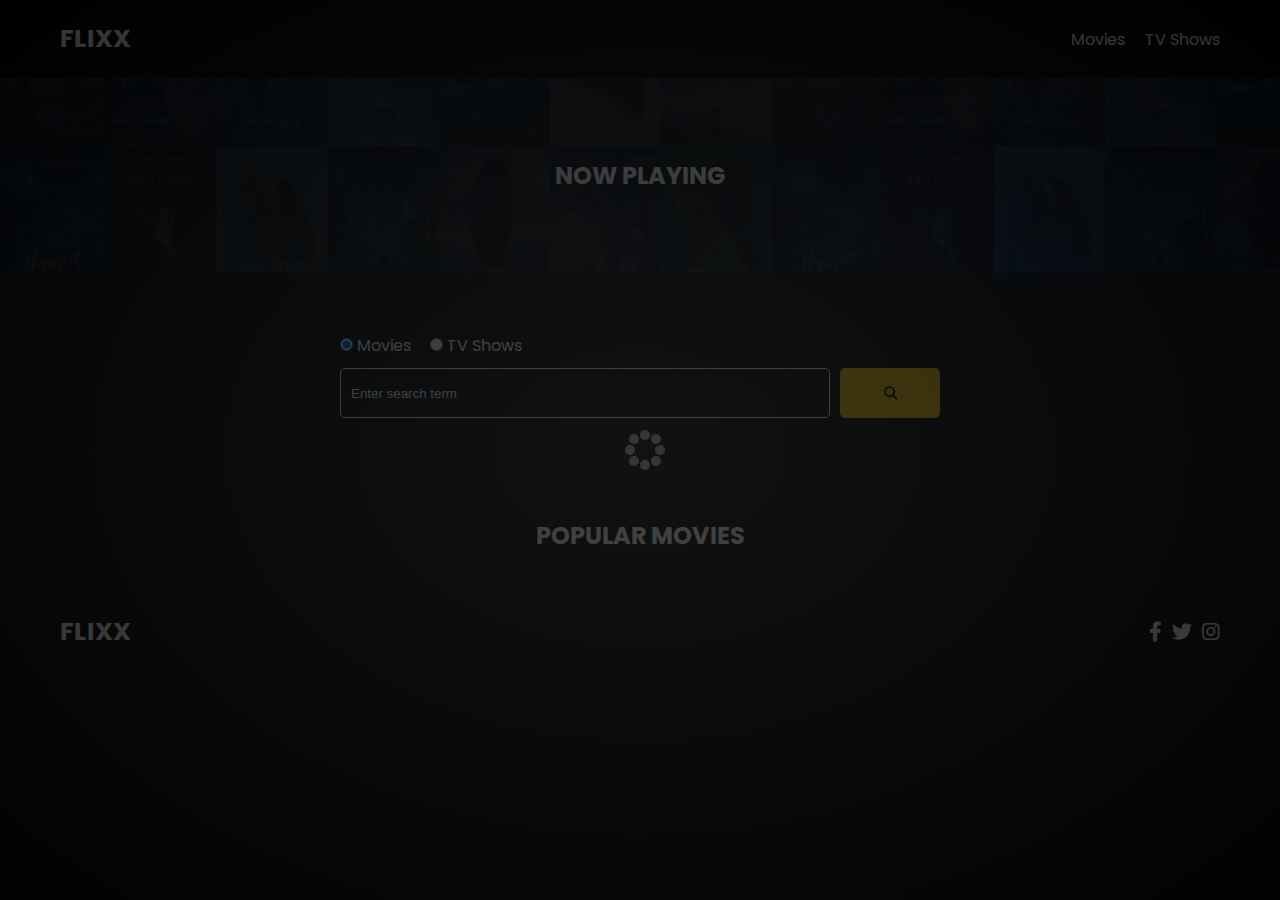
<file: index.html>
<!DOCTYPE html>
<html lang="en">

<head>
  <meta charset="UTF-8" />
  <meta http-equiv="X-UA-Compatible" content="IE=edge" />
  <meta name="viewport" content="width=device-width, initial-scale=1.0" />
  <link rel="preconnect" href="https://fonts.googleapis.com" />
  <link rel="preconnect" href="https://fonts.gstatic.com" crossorigin />
  <link href="https://fonts.googleapis.com/css2?family=Poppins:wght@300;400;700&display=swap" rel="stylesheet" />
  <link rel="stylesheet" href="lib/swiper.css" />
  <link rel="stylesheet" href="lib/fontawesome.css" />
  <link rel="stylesheet" href="css/style.css" />
  <link rel="stylesheet" href="css/spinner.css" />
  <script src="lib/swiper.js"></script>
  <script src="js/script.js" defer></script>
  <title>Flixx</title>
</head>

<body>
  <header class="main-header">
    <div class="container">
      <div class="logo"><a href="/">FLIXX</a></div>
      <nav>
        <ul>
          <li>
            <a class="nav-link" href="/">Movies</a>
          </li>
          <li>
            <a class="nav-link" href="/shows.html">TV Shows</a>
          </li>
        </ul>
      </nav>
    </div>
  </header>

  <!-- Now Playing Section -->
  <section class="now-playing">
    <h2>Now Playing</h2>
    <div class="swiper">
      <div class="swiper-wrapper">
        <!-- <div class="swiper-slide">
            <a href="movie-details.html?id=1">
              <img src="./images/no-image.jpg" alt="Movie Title" />
            </a>
            <h4 class="swiper-rating">
              <i class="fas fa-star text-secondary"></i> 8 / 10
            </h4>
          </div> -->
      </div>
    </div>
  </section>

  <!-- Search Movies -->
  <section class="search">
    <div class="container">
      <div id="alert"></div>
      <form action="/search.html" class="search-form">
        <!-- movies and shows radio box -->
        <div class="search-radio">
          <input type="radio" id="movie" name="type" value="movie" checked />
          <label for="movies">Movies</label>
          <input type="radio" id="tv" name="type" value="tv" />
          <label for="shows">TV Shows</label>
        </div>
        <div class="search-flex">
          <input type="text" name="search-term" id="search-term" placeholder="Enter search term" />
          <button class="btn" type="submit">
            <i class="fas fa-search"></i>
          </button>
        </div>
      </form>
    </div>
  </section>

  <!-- Popular Movies -->
  <section class="container">
    <h2>Popular Movies</h2>
    <div id="popular-movies" class="grid"></div>
  </section>

  <!-- Footer -->
  <footer class="main-footer">
    <div class="container">
      <div class="logo"><span>FLIXX</span></div>
      <div class="social-links">
        <a href="https://www.facebook.com" target="_blank"><i class="fab fa-facebook-f"></i></a>
        <a href="https://www.twitter.com" target="_blank"><i class="fab fa-twitter"></i></a>
        <a href="https://www.instagram.com" target="_blank"><i class="fab fa-instagram"></i></a>
      </div>
    </div>
  </footer>

  <div class="spinner"></div>
</body>

</html>
</file>
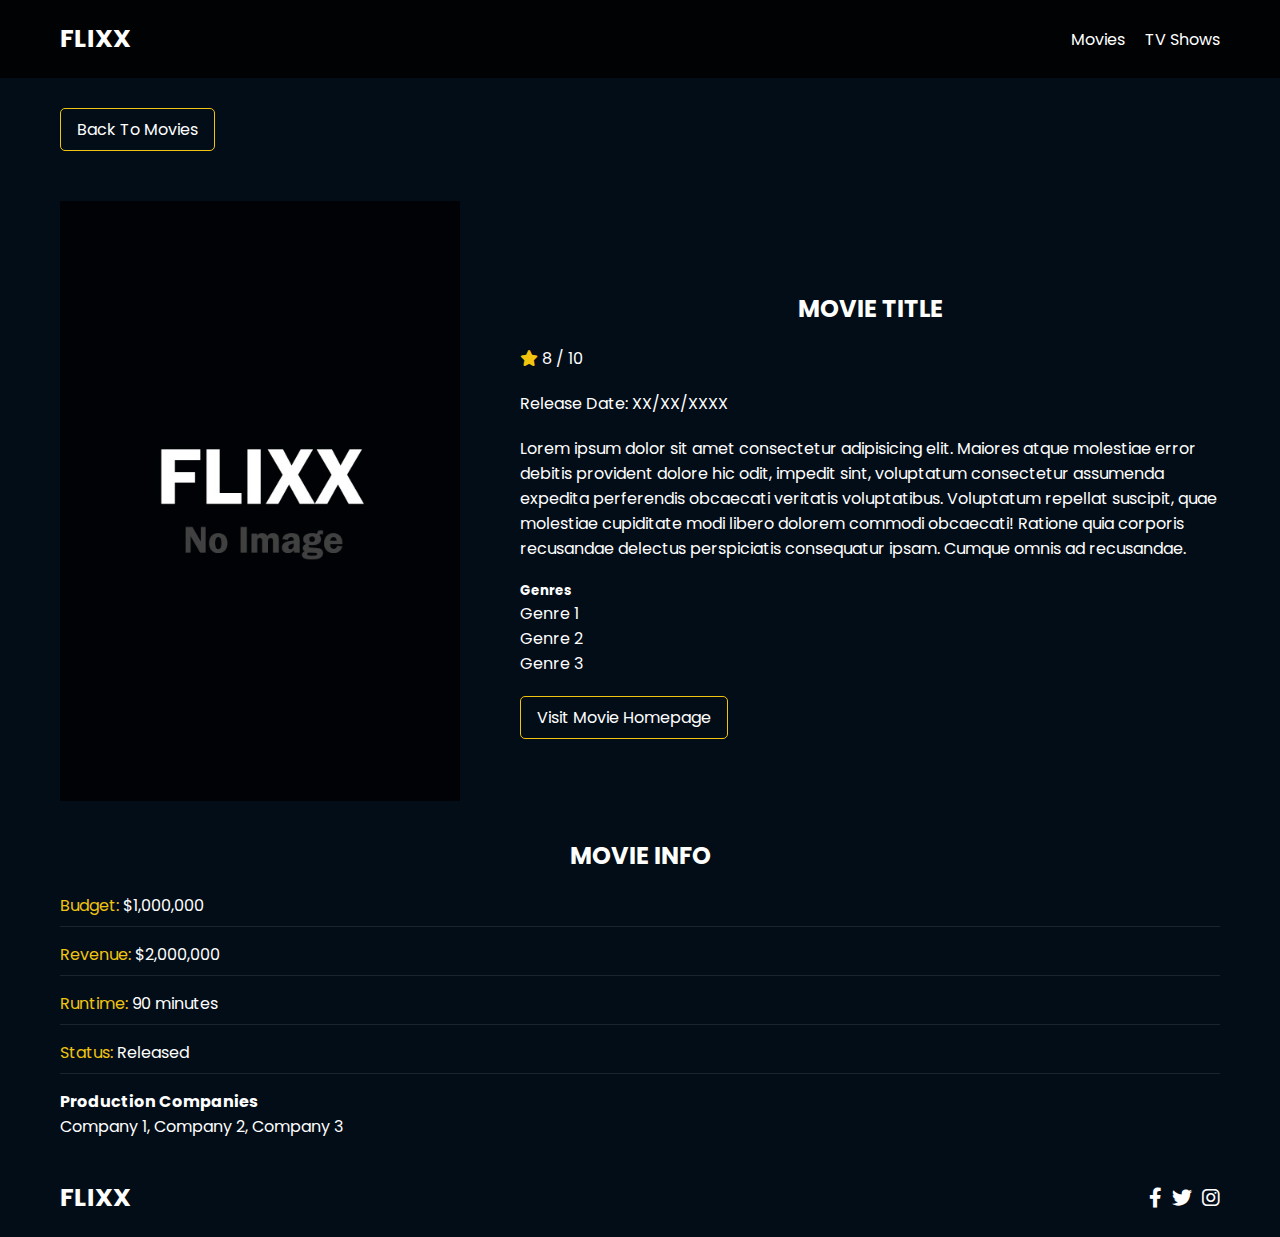
<file: movie-details.html>
<!DOCTYPE html>
<html lang="en">
  <head>
    <meta charset="UTF-8" />
    <meta http-equiv="X-UA-Compatible" content="IE=edge" />
    <meta name="viewport" content="width=device-width, initial-scale=1.0" />
    <link rel="preconnect" href="https://fonts.googleapis.com" />
    <link rel="preconnect" href="https://fonts.gstatic.com" crossorigin />
    <link
      href="https://fonts.googleapis.com/css2?family=Poppins:wght@300;400;700&display=swap"
      rel="stylesheet"
    />
    <link rel="stylesheet" href="lib/fontawesome.css" />
    <link rel="stylesheet" href="css/style.css" />
    <link rel="stylesheet" href="css/spinner.css" />
    <script src="js/script.js" defer></script>
    <title>Flixx | Movie Details</title>
  </head>
  <body>
    <header class="main-header">
      <div class="container">
        <div class="logo"><a href="/">FLIXX</a></div>
        <nav>
          <ul>
            <li>
              <a class="nav-link" href="/">Movies</a>
            </li>
            <li>
              <a class="nav-link" href="/shows.html">TV Shows</a>
            </li>
          </ul>
        </nav>
      </div>
    </header>

    <!-- Movie Details -->
    <section class="container">
      <div class="back">
        <a class="btn" href="index.html">Back To Movies</a>
      </div>
      <!-- Movie Details Output -->
      <div id="movie-details">
        <div class="details-top">
          <div>
            <img
              src="images/no-image.jpg"
              class="card-img-top"
              alt="Movie Title"
            />
          </div>
          <div>
            <h2>Movie Title</h2>
            <p>
              <i class="fas fa-star text-primary"></i>
              8 / 10
            </p>
            <p class="text-muted">Release Date: XX/XX/XXXX</p>
            <p>
              Lorem ipsum dolor sit amet consectetur adipisicing elit. Maiores
              atque molestiae error debitis provident dolore hic odit, impedit
              sint, voluptatum consectetur assumenda expedita perferendis
              obcaecati veritatis voluptatibus. Voluptatum repellat suscipit,
              quae molestiae cupiditate modi libero dolorem commodi obcaecati!
              Ratione quia corporis recusandae delectus perspiciatis consequatur
              ipsam. Cumque omnis ad recusandae.
            </p>
            <h5>Genres</h5>
            <ul class="list-group">
              <li>Genre 1</li>
              <li>Genre 2</li>
              <li>Genre 3</li>
            </ul>
            <a href="#" target="_blank" class="btn">Visit Movie Homepage</a>
          </div>
        </div>
        <div class="details-bottom">
          <h2>Movie Info</h2>
          <ul>
            <li><span class="text-secondary">Budget:</span> $1,000,000</li>
            <li><span class="text-secondary">Revenue:</span> $2,000,000</li>
            <li><span class="text-secondary">Runtime:</span> 90 minutes</li>
            <li><span class="text-secondary">Status:</span> Released</li>
          </ul>
          <h4>Production Companies</h4>
          <div class="list-group">Company 1, Company 2, Company 3</div>
        </div>
      </div>
    </section>

    <!-- Footer -->
    <footer class="main-footer">
      <div class="container">
        <div class="logo"><span>FLIXX</span></div>
        <div class="social-links">
          <a href="https://www.facebook.com" target="_blank"
            ><i class="fab fa-facebook-f"></i
          ></a>
          <a href="https://www.twitter.com" target="_blank"
            ><i class="fab fa-twitter"></i
          ></a>
          <a href="https://www.instagram.com" target="_blank"
            ><i class="fab fa-instagram"></i
          ></a>
        </div>
      </div>
    </footer>

    <div class="spinner"></div>
  </body>
</html>
</file>
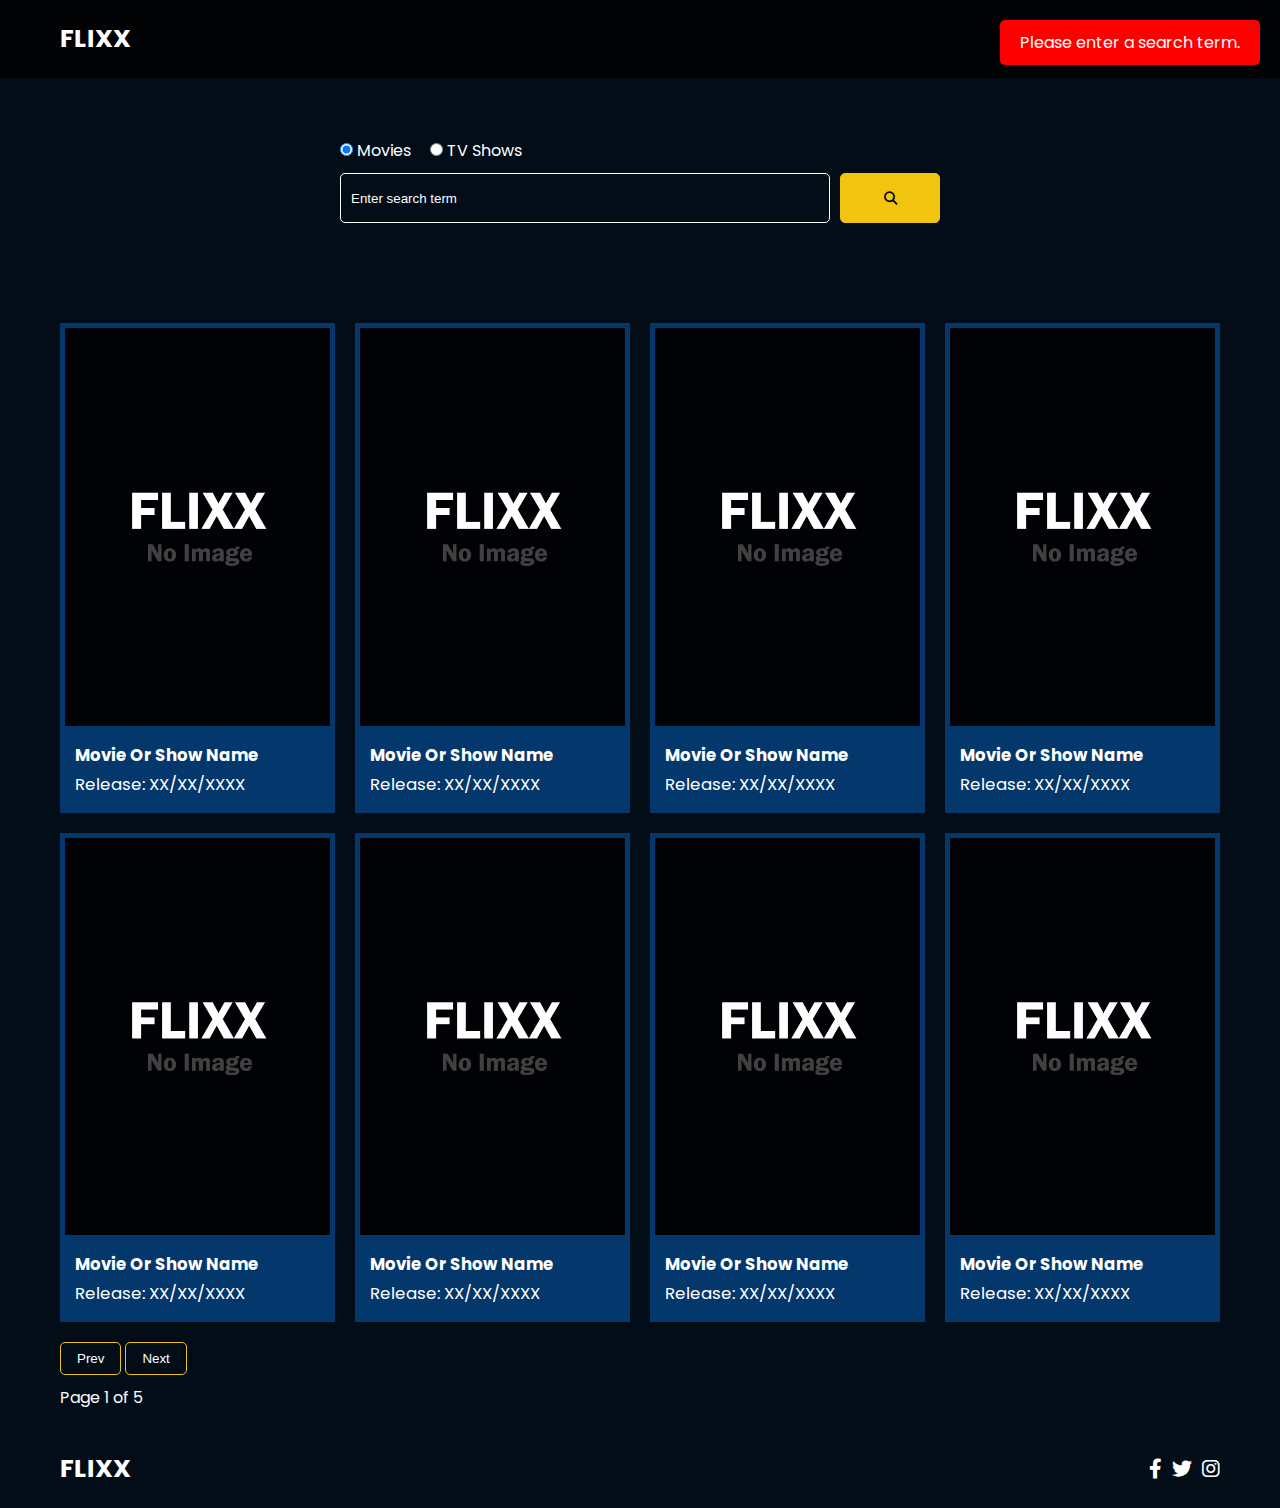
<file: search.html>
<!DOCTYPE html>
<html lang="en">
  <head>
    <meta charset="UTF-8" />
    <meta http-equiv="X-UA-Compatible" content="IE=edge" />
    <meta name="viewport" content="width=device-width, initial-scale=1.0" />
    <link rel="preconnect" href="https://fonts.googleapis.com" />
    <link rel="preconnect" href="https://fonts.gstatic.com" crossorigin />
    <link
      href="https://fonts.googleapis.com/css2?family=Poppins:wght@300;400;700&display=swap"
      rel="stylesheet"
    />
    <link rel="stylesheet" href="lib/fontawesome.css" />
    <link rel="stylesheet" href="css/style.css" />
    <link rel="stylesheet" href="css/spinner.css" />
    <script src="js/script.js" defer></script>
    <title>Flixx | Search Movies & Shows</title>
  </head>
  <body>
    <header class="main-header">
      <div class="container">
        <div class="logo"><a href="/">FLIXX</a></div>
        <nav>
          <ul>
            <li>
              <a class="nav-link" href="/">Movies</a>
            </li>
            <li>
              <a class="nav-link" href="/shows.html">TV Shows</a>
            </li>
          </ul>
        </nav>
      </div>
    </header>

    <!-- Search Movies -->
    <section class="search">
      <div class="container">
        <div id="alert"></div>
        <form action="/search.html" class="search-form">
          <div class="search-radio">
            <input type="radio" id="movie" name="type" value="movie" checked />
            <label for="movies">Movies</label>
            <input type="radio" id="tv" name="type" value="tv" />
            <label for="shows">TV Shows</label>
          </div>
          <div class="search-flex">
            <input
              type="text"
              name="search-term"
              id="search-term"
              placeholder="Enter search term"
            />
            <button class="btn" type="submit">
              <i class="fas fa-search"></i>
            </button>
          </div>
        </form>
      </div>
    </section>

    <!-- Search Results -->
    <section id="search-results-wrapper" class="container">
      <heading id="search-results-heading"></heading>
      <div id="search-results" class="grid">
        <div class="card">
          <a href="#">
            <img src="images/no-image.jpg" class="card-img-top" alt="" />
          </a>
          <div class="card-body">
            <h5 class="card-title">Movie Or Show Name</h5>
            <p class="card-text">
              <small class="text-muted">Release: XX/XX/XXXX</small>
            </p>
          </div>
        </div>
        <div class="card">
          <a href="#">
            <img src="images/no-image.jpg" class="card-img-top" alt="" />
          </a>
          <div class="card-body">
            <h5 class="card-title">Movie Or Show Name</h5>
            <p class="card-text">
              <small class="text-muted">Release: XX/XX/XXXX</small>
            </p>
          </div>
        </div>
        <div class="card">
          <a href="#">
            <img src="images/no-image.jpg" class="card-img-top" alt="" />
          </a>
          <div class="card-body">
            <h5 class="card-title">Movie Or Show Name</h5>
            <p class="card-text">
              <small class="text-muted">Release: XX/XX/XXXX</small>
            </p>
          </div>
        </div>
        <div class="card">
          <a href="#">
            <img src="images/no-image.jpg" class="card-img-top" alt="" />
          </a>
          <div class="card-body">
            <h5 class="card-title">Movie Or Show Name</h5>
            <p class="card-text">
              <small class="text-muted">Release: XX/XX/XXXX</small>
            </p>
          </div>
        </div>
        <div class="card">
          <a href="#">
            <img src="images/no-image.jpg" class="card-img-top" alt="" />
          </a>
          <div class="card-body">
            <h5 class="card-title">Movie Or Show Name</h5>
            <p class="card-text">
              <small class="text-muted">Release: XX/XX/XXXX</small>
            </p>
          </div>
        </div>
        <div class="card">
          <a href="#">
            <img src="images/no-image.jpg" class="card-img-top" alt="" />
          </a>
          <div class="card-body">
            <h5 class="card-title">Movie Or Show Name</h5>
            <p class="card-text">
              <small class="text-muted">Release: XX/XX/XXXX</small>
            </p>
          </div>
        </div>
        <div class="card">
          <a href="#">
            <img src="images/no-image.jpg" class="card-img-top" alt="" />
          </a>
          <div class="card-body">
            <h5 class="card-title">Movie Or Show Name</h5>
            <p class="card-text">
              <small class="text-muted">Release: XX/XX/XXXX</small>
            </p>
          </div>
        </div>
        <div class="card">
          <a href="#">
            <img src="images/no-image.jpg" class="card-img-top" alt="" />
          </a>
          <div class="card-body">
            <h5 class="card-title">Movie Or Show Name</h5>
            <p class="card-text">
              <small class="text-muted">Release: XX/XX/XXXX</small>
            </p>
          </div>
        </div>
      </div>
      <div id="pagination">
        <div class="pagination">
          <button class="btn btn-primary" id="prev">Prev</button>
          <button class="btn btn-primary" id="next">Next</button>
          <div class="page-counter">Page 1 of 5</div>
        </div>
      </div>
    </section>

    <!-- Footer -->
    <footer class="main-footer">
      <div class="container">
        <div class="logo"><span>FLIXX</span></div>
        <div class="social-links">
          <a href="https://www.facebook.com" target="_blank"
            ><i class="fab fa-facebook-f"></i
          ></a>
          <a href="https://www.twitter.com" target="_blank"
            ><i class="fab fa-twitter"></i
          ></a>
          <a href="https://www.instagram.com" target="_blank"
            ><i class="fab fa-instagram"></i
          ></a>
        </div>
      </div>
    </footer>

    <div class="spinner"></div>
  </body>
</html>
</file>
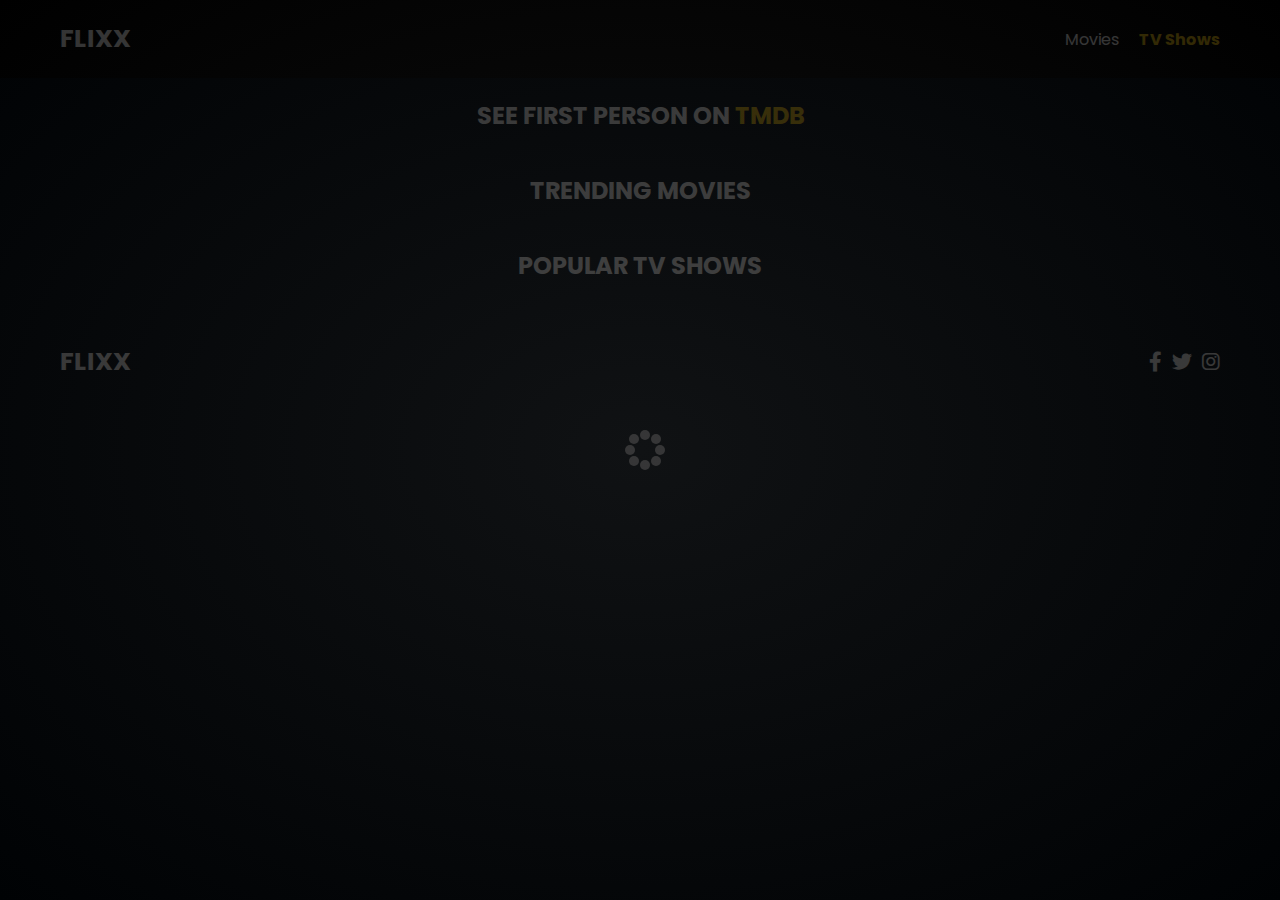
<file: shows.html>
<!DOCTYPE html>
<html lang="nl">

<head>
  <meta charset="UTF-8" />
  <meta http-equiv="X-UA-Compatible" content="IE=edge" />
  <meta name="viewport" content="width=device-width, initial-scale=1.0" />
  <link rel="preconnect" href="https://fonts.googleapis.com" />
  <link rel="preconnect" href="https://fonts.gstatic.com" crossorigin />
  <link href="https://fonts.googleapis.com/css2?family=Poppins:wght@300;400;700&display=swap" rel="stylesheet" />
  <link rel="stylesheet" href="lib/fontawesome.css" />
  <link rel="stylesheet" href="css/style.css" />
  <link rel="stylesheet" href="css/spinner.css" />
  <script src="js/script.js" defer></script>
  <title>Flixx</title>
</head>

<body>
  <!-- Header -->
  <header class="main-header">
    <div class="container">
      <div class="logo"><a href="/">FLIXX</a></div>
      <nav>
        <ul>
          <li>
            <a class="nav-link" href="/">Movies</a>
          </li>
          <li>
            <a class="nav-link" href="/shows.html">TV Shows</a>
          </li>
        </ul>
      </nav>
    </div>
  </header>


  <!-- Main -->
  <main class="container">
    <!-- See Person Details -->
    <section>
      <h2>See First Person On <span class="text-primary">TMDB</span></h2>
      <div id="person-details" class="grid"></div>
    </section>

    <!-- Trending Movies -->
    <section>
      <h2>Trending Movies</h2>
      <div id="trending-movies" class="grid"></div>
    </section>

    <!-- Popular TV Shows -->
    <section>
      <h2>Popular TV Shows</h2>
      <div id="popular-shows" class="grid"></div>

      </div>
    </section>
  </main>
  

  <!-- Footer -->
  <footer class="main-footer">
    <div class="container">
      <div class="logo"><span>FLIXX</span></div>
      <div class="social-links">
        <a href="https://www.facebook.com" target="_blank"><i class="fab fa-facebook-f"></i></a>
        <a href="https://www.twitter.com" target="_blank"><i class="fab fa-twitter"></i></a>
        <a href="https://www.instagram.com" target="_blank"><i class="fab fa-instagram"></i></a>
      </div>
    </div>
  </footer>

  <div class="spinner"></div>
</body>

</html>
</file>
<file: css/style.css>
*,
*::before,
*::after {
  box-sizing: border-box;
  padding: 0;
  margin: 0;
}

:root {
  --color-primary: #020d18;
  --color-secondary: #f1c40f;
}

body {
  font-family: 'Poppins', sans-serif;
  font-size: 16px;
  background: var(--color-primary);
  color: #fff;
  overflow-x: hidden;
}

a {
  color: #fff;
  text-decoration: none;
}

ul {
  list-style: none;
}

.text-primary {
  color: var(--color-secondary);
}

.text-secondary {
  color: var(--color-secondary);
}

.active {
  color: var(--color-secondary);
  font-weight: 700;
}

.back {
  margin-top: 30px;
}

.btn {
  display: inline-block;
  padding: 0.5rem 1rem;
  border: 1px solid var(--color-secondary);
  border-radius: 5px;
  color: #fff;
  cursor: pointer;
  background: transparent;
  transition: all 0.3s ease-in-out;
}

.btn:hover {
  background: var(--color-secondary);
  color: #000;
}

.btn:disabled {
  border-color: #ccc;
  cursor: not-allowed;
}

.btn:disabled:hover {
  background: transparent;
  color: #fff;
}

.container {
  max-width: 1200px;
  width: 100%;
  margin: 0 auto;
  padding: 0 20px;
}

.main-header .container {
  display: flex;
  justify-content: space-between;
  align-items: center;
  padding: 0 20px;
}

.main-header {
  padding: 20px 0;
  background: rgba(0, 0, 0, 0.8);
}

.main-header .logo {
  color: #fff;
  font-size: 25px;
  font-weight: 700;
  text-transform: uppercase;
}

.main-header ul {
  display: flex;
}

.main-header ul li {
  margin-left: 20px;
}

.main-header ul li a {
  font-size: 16px;
}

.main-header ul li a:hover {
  color: var(--color-secondary);
}

/* Grid */
.grid {
  display: grid;
  grid-template-columns: repeat(auto-fit, minmax(250px, 1fr));
  grid-gap: 20px;
}

/* Card */
.card {
  background: #04376b;
  padding: 5px;
}

.card img {
  width: 100%;
}

.card-body {
  padding: 10px;
  font-size: 20px;
}

.card:hover {
  transform: scale(1.05);
  transition: all 0.5s ease-in-out;
  background: #0a4b8f;
}

/* Footer */
.main-footer {
  background: #020d18;
  padding: 20px 0;
  margin-top: 20px;
}

.main-footer .container {
  display: flex;
  justify-content: space-between;
  align-items: center;
}

.main-footer .container .logo {
  color: #fff;
  font-size: 25px;
  font-weight: 700;
  text-transform: uppercase;
}

.main-footer .container .social-links {
  display: flex;
  font-size: 20px;
}

.main-footer .container .social-links a {
  margin-left: 10px;
  color: #fff;
}

.main-footer .container .social-links a:hover {
  color: var(--color-secondary);
}

/* Section: Now Playing */

section.now-playing {
  padding: 60px;
  background: url(../images/showcase-bg.jpg) no-repeat center center/cover;
}

section h2 {
  margin: 20px 0;
  text-align: center;
  text-transform: uppercase;
}

/* Slider */
.swiper {
  width: 100%;
  height: 50%;
}

.swiper-slide {
  text-align: center;
  font-size: 18px;
  background: var(--color-primary);
  display: flex;
  flex-direction: column;
  justify-content: center;
  align-items: center;
}

.swiper-slide img {
  display: block;
  width: 100%;
  height: 100%;
  object-fit: cover;
}

.swiper-rating {
  padding: 10px;
}

/* Movie Details */
.details-top {
  display: flex;
  justify-content: space-between;
  align-items: center;
  margin: 50px 0 30px;
}

.details-top img {
  width: 400px;
  height: 100%;
  margin-right: 60px;
  object-fit: cover;
}

.details-top p {
  margin: 20px 0;
}

.details-top .btn {
  margin-top: 20px;
}

.details-bottom {
}

.details-bottom li {
  margin: 15px 0;
  padding-bottom: 8px;
  border-bottom: 1px solid #fff;
  border-color: rgba(255, 255, 255, 0.1);
}

/* Search */
.search {
  padding: 60px;
  margin-bottom: 40px;
}

.search .container {
  display: flex;
  justify-content: center;
  align-items: center;
  flex-direction: column;
}

.search .container h2 {
  margin-bottom: 20px;
}

.search .container form {
  width: 100%;
  max-width: 600px;
}

.search-radio label {
  margin-right: 15px;
}

.search-flex {
  display: flex;
  justify-content: space-between;
  align-items: center;
  margin-top: 10px;
}

.search .container form input[type='text'] {
  flex: 6;
  width: 100%;
  height: 50px;
  padding: 10px;
  margin-right: 10px;
  border: 1px solid #fff;
  border-radius: 5px;
  background: transparent;
  color: #fff;
}

.search .container form input[type='text']::placeholder {
  color: #fff;
}

.search .container form input[type='text']:focus {
  outline: none;
}

.search .container form button {
  flex: 1;
  display: block;
  width: 100%;
  padding: 10px;
  border-radius: 5px;
  height: 50px;
  cursor: pointer;
  background: var(--color-secondary);
  color: #000;
}

.search .container form button:hover {
  background: transparent;
  color: #fff;
}

.pagination {
  margin-top: 20px;
}

.page-counter {
  margin-top: 10px;
}

/* Alert */
.alert {
  background: red;
  padding: 10px 20px;
  margin-bottom: 20px;
  border-radius: 5px;
}

.alert-success {
  background: green;
}

.alert-error {
  background: red;
}
</file>
<file: css/spinner.css>
/* Spinner From: https://codepen.io/tbrownvisuals/pen/edGYvx */
.spinner {
  position: fixed;
  z-index: 999;
  height: 2em;
  width: 2em;
  overflow: show;
  margin: auto;
  top: 0;
  left: 0;
  bottom: 0;
  right: 0;
  display: none;
}

.show {
  display: block;
}

/* Transparent Overlay */
.spinner:before {
  content: '';
  display: block;
  position: fixed;
  top: 0;
  left: 0;
  width: 100%;
  height: 100%;
  background: radial-gradient(rgba(20, 20, 20, 0.8), rgba(0, 0, 0, 0.8));

  background: -webkit-radial-gradient(
    rgba(20, 20, 20, 0.8),
    rgba(0, 0, 0, 0.8)
  );
}

/* :not(:required) hides these rules from IE9 and below */
.spinner:not(:required) {
  /* hide "loading..." text */
  font: 0/0 a;
  color: transparent;
  text-shadow: none;
  background-color: transparent;
  border: 0;
}

.spinner:not(:required):after {
  content: '';
  display: block;
  font-size: 10px;
  width: 1em;
  height: 1em;
  margin-top: -0.5em;
  -webkit-animation: spinner 150ms infinite linear;
  -moz-animation: spinner 150ms infinite linear;
  -ms-animation: spinner 150ms infinite linear;
  -o-animation: spinner 150ms infinite linear;
  animation: spinner 150ms infinite linear;
  border-radius: 0.5em;
  -webkit-box-shadow: rgba(255, 255, 255, 0.75) 1.5em 0 0 0,
    rgba(255, 255, 255, 0.75) 1.1em 1.1em 0 0,
    rgba(255, 255, 255, 0.75) 0 1.5em 0 0,
    rgba(255, 255, 255, 0.75) -1.1em 1.1em 0 0,
    rgba(255, 255, 255, 0.75) -1.5em 0 0 0,
    rgba(255, 255, 255, 0.75) -1.1em -1.1em 0 0,
    rgba(255, 255, 255, 0.75) 0 -1.5em 0 0,
    rgba(255, 255, 255, 0.75) 1.1em -1.1em 0 0;
  box-shadow: rgba(255, 255, 255, 0.75) 1.5em 0 0 0,
    rgba(255, 255, 255, 0.75) 1.1em 1.1em 0 0,
    rgba(255, 255, 255, 0.75) 0 1.5em 0 0,
    rgba(255, 255, 255, 0.75) -1.1em 1.1em 0 0,
    rgba(255, 255, 255, 0.75) -1.5em 0 0 0,
    rgba(255, 255, 255, 0.75) -1.1em -1.1em 0 0,
    rgba(255, 255, 255, 0.75) 0 -1.5em 0 0,
    rgba(255, 255, 255, 0.75) 1.1em -1.1em 0 0;
}

/* Animation */

@-webkit-keyframes spinner {
  0% {
    -webkit-transform: rotate(0deg);
    -moz-transform: rotate(0deg);
    -ms-transform: rotate(0deg);
    -o-transform: rotate(0deg);
    transform: rotate(0deg);
  }
  100% {
    -webkit-transform: rotate(360deg);
    -moz-transform: rotate(360deg);
    -ms-transform: rotate(360deg);
    -o-transform: rotate(360deg);
    transform: rotate(360deg);
  }
}
@-moz-keyframes spinner {
  0% {
    -webkit-transform: rotate(0deg);
    -moz-transform: rotate(0deg);
    -ms-transform: rotate(0deg);
    -o-transform: rotate(0deg);
    transform: rotate(0deg);
  }
  100% {
    -webkit-transform: rotate(360deg);
    -moz-transform: rotate(360deg);
    -ms-transform: rotate(360deg);
    -o-transform: rotate(360deg);
    transform: rotate(360deg);
  }
}
@-o-keyframes spinner {
  0% {
    -webkit-transform: rotate(0deg);
    -moz-transform: rotate(0deg);
    -ms-transform: rotate(0deg);
    -o-transform: rotate(0deg);
    transform: rotate(0deg);
  }
  100% {
    -webkit-transform: rotate(360deg);
    -moz-transform: rotate(360deg);
    -ms-transform: rotate(360deg);
    -o-transform: rotate(360deg);
    transform: rotate(360deg);
  }
}
@keyframes spinner {
  0% {
    -webkit-transform: rotate(0deg);
    -moz-transform: rotate(0deg);
    -ms-transform: rotate(0deg);
    -o-transform: rotate(0deg);
    transform: rotate(0deg);
  }
  100% {
    -webkit-transform: rotate(360deg);
    -moz-transform: rotate(360deg);
    -ms-transform: rotate(360deg);
    -o-transform: rotate(360deg);
    transform: rotate(360deg);
  }
}
</file>
